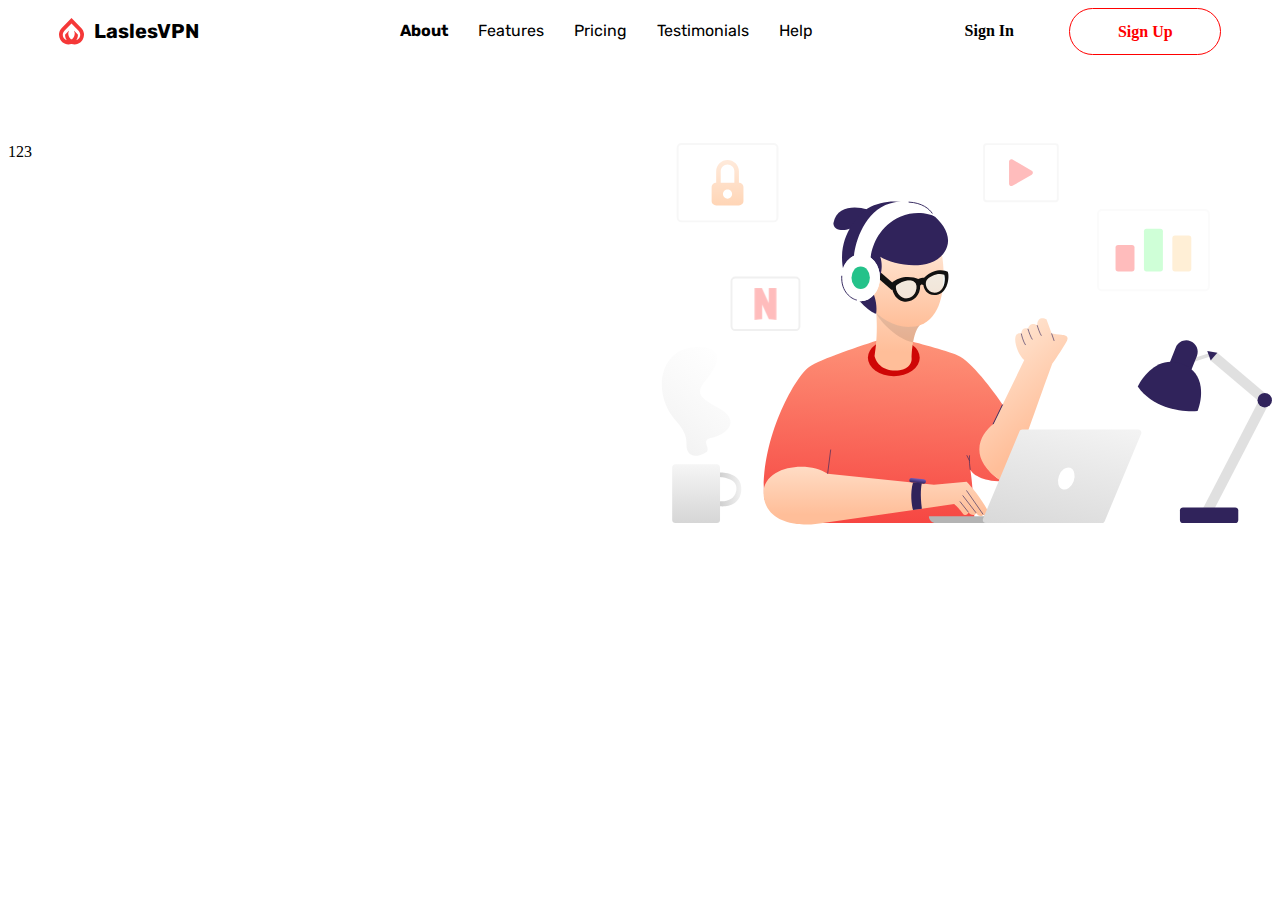
<file: index.html>
<!DOCTYPE html>
<html lang="ru">
<head>
    <meta charset="UTF-8">
    <link rel="stylesheet" href="./assets/styles/fonts.css">
    <link rel="stylesheet" href="./assets/styles/style.css">
    <meta name="viewport" content="width=device-width, initial-scale=1.0">
    <title>Главная</title>
</head>
<body>

    <div class = "header">
        
        <div class = "header__logo-wrapper">
            <img class = "header__logo-wrapper_img" src="./assets/images/logo.svg" alt="logosvg">
            <span class = "LaslesVPN">
                LaslesVPN
            </span>
        </div>
        <div class = "header__logo">

        </div>
        <div class="headers2">

                <span class = "headers2__text">
                    <b>About</b>
                </span>

            <span class = "headers2__text">
                Features
            </span>
            <span class="headers2__text">
                Pricing
            </span>
            <span class="headers2__text">
                Testimonials
            </span>
            <span class="headers2__text">
                Help
            </span>
        </div>

        <div class="header__buttons">
            <div class="header__button1">
                <b>Sign In</b>
            </div>
            <div class="header__button2">
                <b>Sign Up</b>
            </div>
        </div>
        
    </div>

    <div class="zhenshina">
        <div >
            123
        </div>
            <img class="zhenshinasvg" src= "./assets/images/zhenshina.svg" alt="zhenshinasvg">
    </div>
    
</body>
</html>
</file>
<file: assets/styles/fonts.css>
@font-face {
    font-family: rubik;
    src: 
        url("../fonts/Rubik.ttf");
  }
</file>
<file: assets/styles/style.css>
body{
    display:flex;
    flex-direction: column;
    gap:88px
}
.header {
    display: flex;
    flex-direction: row;
    justify-content: space-around;
    align-items: center;
}

.header__logo-wrapper {
    display: flex;
    align-items: center;
    gap: 10px
}

.header__logo-wrapper_img {
    width: 25px;
    height: 36.23px;

}

.header__about {
    width: 46;
    height: 19;

}

.headers2 {
    display: flex;
    gap: 30px;
}

.LaslesVPN {
    width: 103px;
    height: 24px;
    top: 56.12px;
    left: 202px;
    gap: 0px;
    border: 1px 0px 0px 0px;
    opacity: 0px;
    font-family: Rubik;
    font-size: 20px;
    font-weight: 500;
    line-height: 23.7px;
    text-align: left;
    text-underline-position: from-font;
    text-decoration-skip-ink: none;
    font-family: Rubik;
    font-size: 20px;
    font-weight: 700;
    line-height: 23.7px;
    text-align: left;
    text-underline-position: from-font;
    text-decoration-skip-ink: none;

}


.headers2__text {
    font-family: Rubik;
    font-size: 16px;
    font-weight: 400;
    line-height: 18.96px;
    text-align: left;
    text-underline-position: from-font;
    text-decoration-skip-ink: none;


}
.zhenshina{
    display: flex;
    justify-content: space-between;
}
.zhenshinasvg{
    width: 611.24px;
    height: 382.44px;
    top: 179.11px;
    left: 745.76px;
    gap: 0px;
    opacity: 0px;


}

.header__buttons{
    display: flex;
    flex-direction: row;
    gap: 5px;
}

.header__button2{
    border: 1px solid red;
    border-radius: 30px;
    width: 150px;
    height: 45px;
    display: flex;
    align-items: center;
    justify-content: center;
    color: red;
}

.header__button1{
    width: 150px;
    height: 45px;
    display: flex;
    align-items: center;
    justify-content: center;
    
}
</file>
